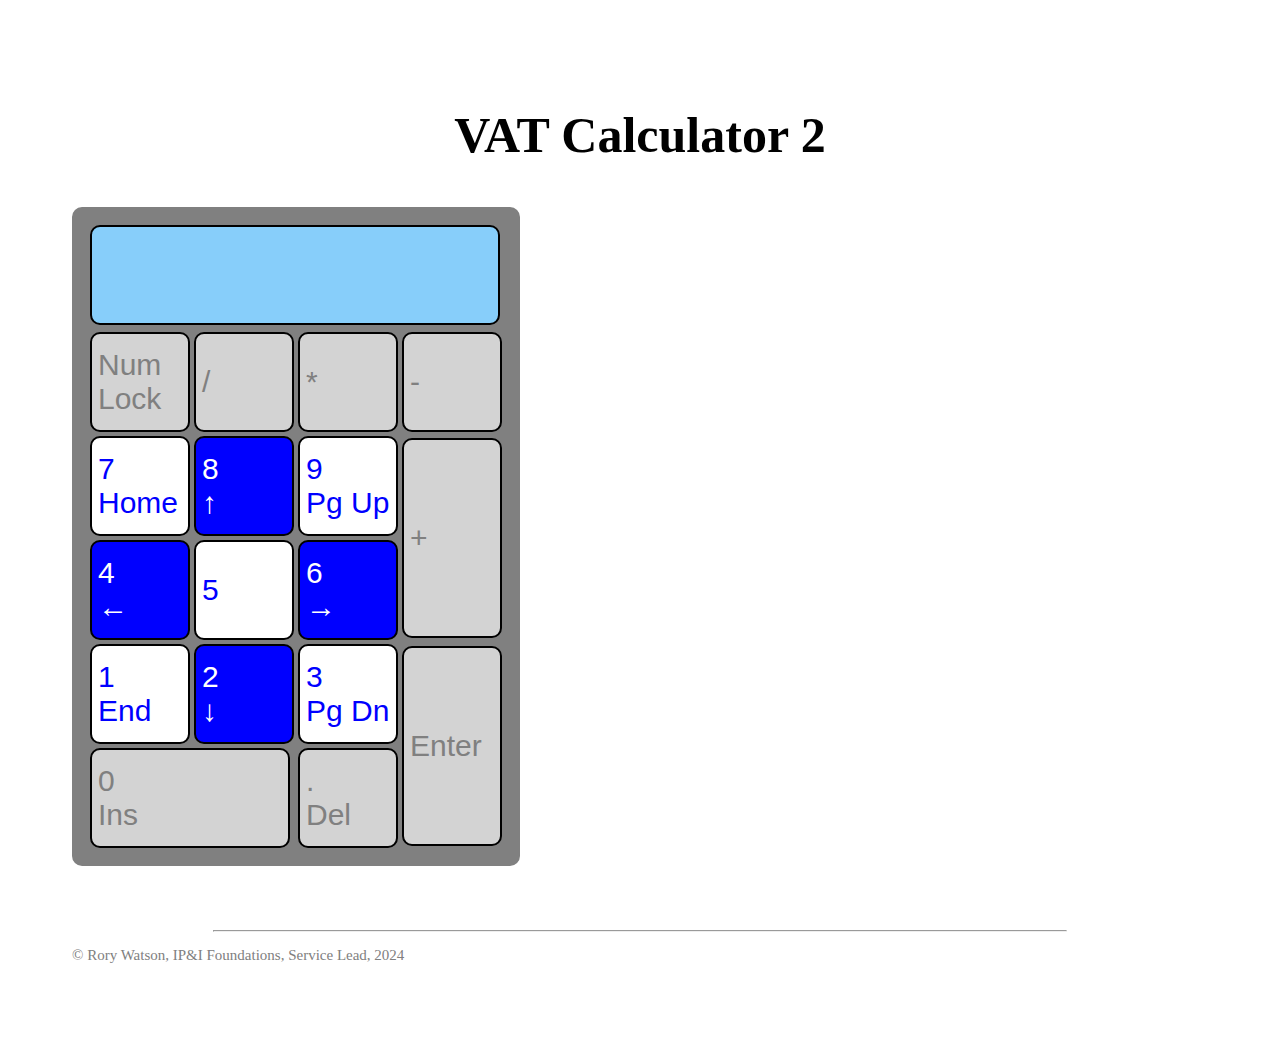
<file: calculator.html>
<!DOCTYPE html>
<html lang="en">
<head>
    <meta charset="UTF-8">
    <meta http-equiv="X-UA-Compatible" content="IE=edge">
    <meta name="viewport" content="width=device-width, initial-scale=1.0">
    <link rel="stylesheet" href="calcstyles.css">
    <title>A calculator?</title>
</head>
<body>
    
    <h1>VAT Calculator 2</h1>

    <table>
        <tr>
            <td colspan="4"><button id="screen"></button></td>
        <tr>
            <td><button id="small_button">Num<br>Lock</button></td>
            <td><button id="small_button">/</button></td>
            <td><button id="small_button">*</button></td>
            <td><button id="small_button">-</button></td>
        </tr>
        <tr>
            <td><button id="small_button_cross">7<br>Home</button></td>
            <td><button id="small_button_flag">8<br>&#8593;</button></td>
            <td><button id="small_button_cross">9<br>Pg Up</button></td>
            <td rowspan="2"><button id="tall_button">+</button></td>
        </tr>
        <tr>
            <td><button id="small_button_flag">4<br>&#8592;</button></td>
            <td><button id="small_button_cross">5</button></td>
            <td><button id="small_button_flag">6<br>&#8594;</button></td>
        </tr>
        <tr>
            <td><button id="small_button_cross">1<br>End</button></td>
            <td><button id="small_button_flag">2<br>&#8595;</button></td>
            <td><button id="small_button_cross">3<br>Pg Dn</button></td>
            <td rowspan="2"><button id="tall_button">Enter</button></td>
        </tr>
        <tr>
            <td colspan="2"><button id="long_button">0<br>Ins</button></td>
            <td><button id="small_button">.<br>Del</button></td>
        </tr>

    </table>


    <footer>
        <hr>
        <p>&copy; Rory Watson, IP&I Foundations, Service Lead, 2024</p>
    </footer>

</body>
</html>
</file>
<file: calcstyles.css>
body    {
    padding: 5%;
    background-color: whitesmoke
    font-family: Verdana, Geneva, Tahoma, sans-serif;
    font-size: 25px;
}

#calculator_base           {
    color:grey;
    padding: 10px;
    border: 2px;
    border-style: solid;
    border-color: grey;
    border-radius: 5px;
    box-shadow:5px 5px grey;
    margin: 5px;
}

h1                      {
    text-align: center;
    font-size: 50px;
    font-weight: bold;
    padding-bottom: 10px;
}

footer                  {
    padding-top: 5%;
    color: grey;
    font-size: 15px;
}

hr                      {
    width: 75%;
}

table                   {
    background-color: grey;
    border: 15px;
    border-style: solid;
    border-color: grey;
    border-radius: 10px;
}

#screen           {
    background-color: lightskyblue;
    color: blue;
    font-size: 30px;
    text-align: left;
    height: 100px;
    width: 410px;
    border-style: solid;
    border-color: black
    border: 2px;
    border-radius: 10px;
}

#small_button_flag      {
    background-color: blue;
    color: white;
    font-size: 30px;
    text-align: left;
    vertical-align: top;
    height: 100px;
    width: 100px;
    border-style: solid;
    border-color: black
    border: 2px;
    border-radius: 10px;
}

#small_button_cross     {
    background-color: white;
    color: blue;
    font-size: 30px;
    text-align: left;
    vertical-align: top;
    height: 100px;
    width: 100px;
    border-style: solid;
    border-color: black
    border: 2px;
    border-radius: 10px;
}

#small_button           {
    background-color: lightgrey;
    color: grey;
    font-size: 30px;
    text-align: left;
    height: 100px;
    width: 100px;
    border-style: solid;
    border-color: black
    border: 2px;
    border-radius: 10px;
}

#tall_button           {
    background-color: lightgrey;
    color: grey;
    font-size: 30px;
    text-align: left;
    height: 200px;
    width: 100px;
    border-style: solid;
    border-color: black
    border: 2px;
    border-radius: 10px;
}

#long_button           {
    background-color: lightgrey;
    color: grey;
    font-size: 30px;
    text-align: left;
    height: 100px;
    width: 200px;
    border-style: solid;
    border-color: black
    border: 2px;
    border-radius: 10px;
}
</file>
